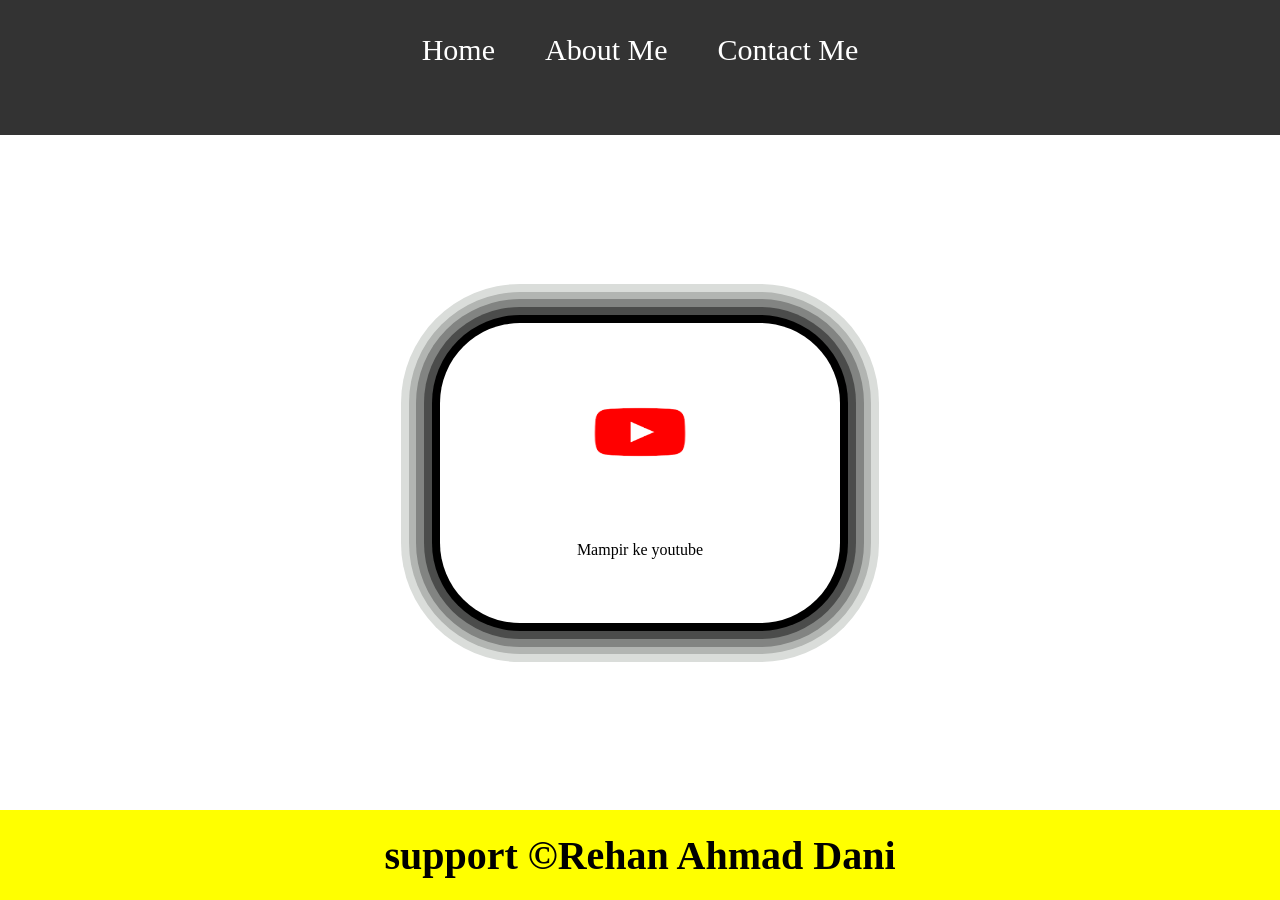
<file: dasar/index.html>
<!DOCTYPE html>
<html lang="en">
<head>
    <meta charset="UTF-8">
    <meta name="viewport" content="width=device-width, initial-scale=1.0">
    <title>web saya</title>
    <link rel="stylesheet" href="style.css">
</head>
<body>
    <div class="container">
        <!-- navigation bar -->
        <div class="container-navbar">
            <ul class="ul-navbar">
                <li class="li-navbar">
                    <a href="index.html" class="a-navbar">Home</a>
                </li>
                <li class="li-navbar">
                    <a href="about_me.html" class="a-navbar">About Me</a>
                </li>
                <li class="li-navbar">
                    <a href="contact_me.html" class="a-navbar">Contact Me</a>
                </li>
            </ul>
        </div>
        <!-- navigation selesai -->
    
        <!-- content 1 -->
        <div class="container-content">
            <a href="https://www.youtube.com/watch?v=71a2zeC71gk&list=PLc6SEcJkQ6DzVY6THm3prtUU6HKMqpZSH" target="_blank" class="a-content">
                <img src="yt_logo.png" alt="logo youtube" class="img-content">
                <p>Mampir ke youtube </p>
            </a>
        </div>
        <!-- content 1 selesai -->
    
        <!-- footer -->
        <div class="container-footer">
            <h1 class="h1-footer">support &copy;Rehan Ahmad Dani</h1>
        </div>
        <!-- footer selesai -->
    </div>

</body>
</html>
</file>
<file: dasar/style.css>
*,
html {
    margin: 0;
    padding: 0;
}

.container {
    /* height: 100vh; */
}

.container-navbar {
    background-color: #333;
    width: 100%;
    height: 15vh;
}

.ul-navbar {
    display: flex;
    height: 100px;
    justify-content: center;
    align-items: center;
    /* list-style-type: none; */
}

.li-navbar {
    list-style-type: none;
    padding: 20px;
    margin: 5px;
    color: white;
    font-size: 30px;
}

.li-navbar:hover {
    background-color: tomato;
    transition: .3s ease-in-out;
    transition-delay: .1s;
    border-radius: 8px;
}

.a-navbar {
    color: white;
    text-decoration: none;
}


.container-content {
    background-color: white;
    display: flex;
    justify-content: center;
    align-items: center;
    height: 75vh;
}

.a-content {
    background-color: white;
    color: black;
    width: 400px;
    text-decoration: none;
    height: 300px;
    display: flex;
    flex-direction: column;
    justify-content: space-evenly;
    align-items: center;
    border-radius: 80px;
    -webkit-box-shadow: 0px 0px 0px 8px #000000, 0px 0px 0px 16px #4B4C4B, 0px 0px 0px 24px #828482, 0px 0px 0px 31px #B2B5B2, 0px 0px 0px 39px #DADDDA, 5px 5px 15px 5px rgba(0,0,0,0); 
    box-shadow: 0px 0px 0px 8px #000000, 0px 0px 0px 16px #4B4C4B, 0px 0px 0px 24px #828482, 0px 0px 0px 31px #B2B5B2, 0px 0px 0px 39px #DADDDA, 5px 5px 15px 5px rgba(0,0,0,0);
}

.img-content {
    width: 30%;
    height: 30%;
}


.container-footer {
    height: 10vh;
    background-color: yellow;
    display:flex;
    justify-content: center;
    align-items:center;
}

.h1-footer {
    font-size:40px;

}
</file>
